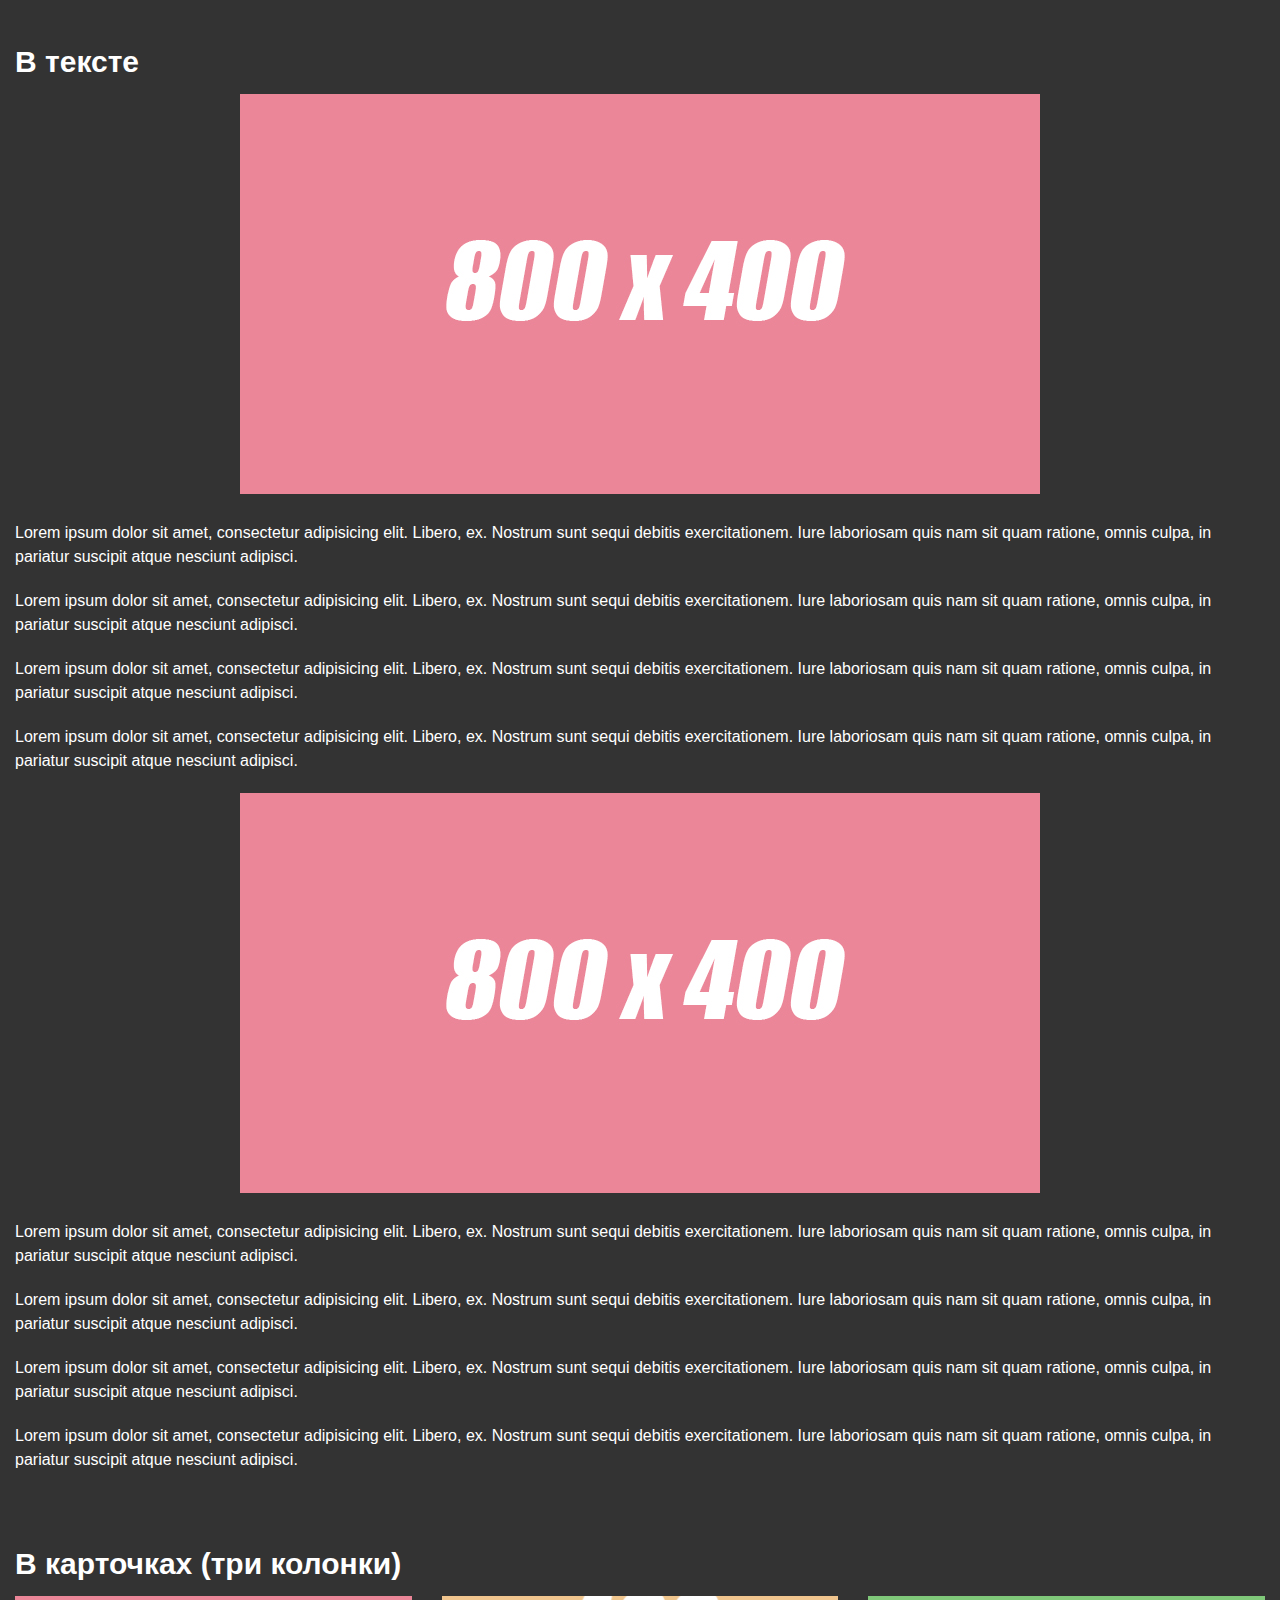
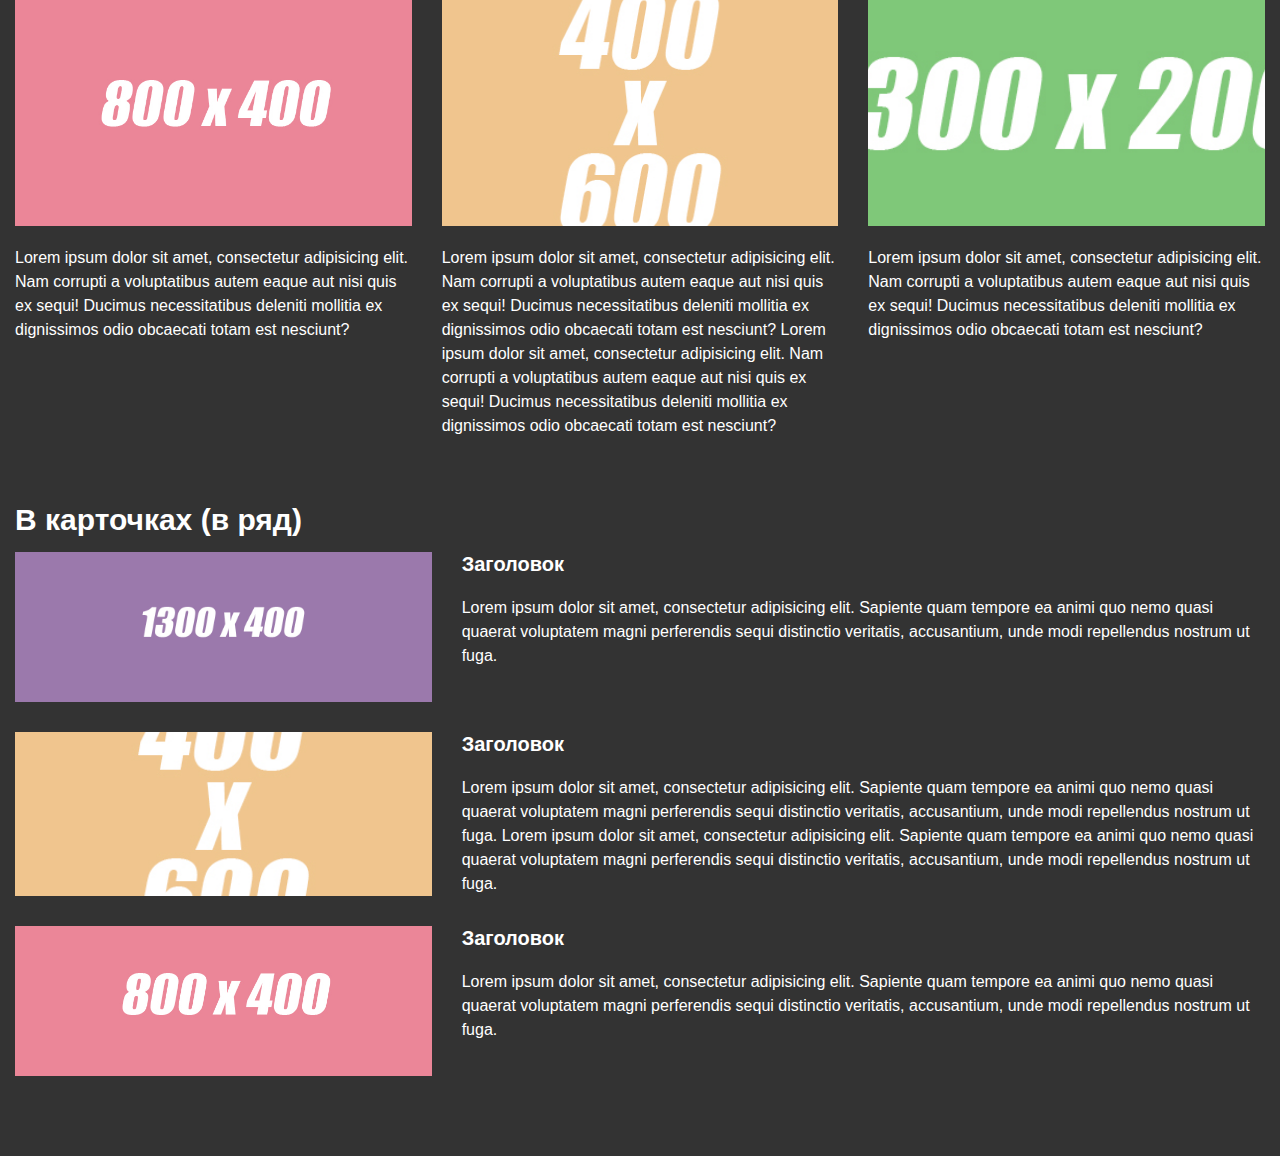
<file: adaptive-images/index.html>
<!-- Сообщаем браузеру как стоит обрабатывать эту страницу -->
<!DOCTYPE html>
<!-- Оболочка документа, указываем язык содержимого -->
<html lang="ru">
	<!-- Заголовок страницы, контейнер для других важных данных (не отображается) -->
	<head>
		<!-- Заголовок страницы в браузере -->
		<title>Верстка изображений</title>
		<!-- Подключаем CSS -->
		<link rel="stylesheet" href="css/style.css">
		<!-- Кодировка страницы -->
		<meta charset="UTF-8">
		<!-- Адаптив -->
		<meta name="viewport" content="width=device-width">
	</head>
	<!-- Отображаемое тело страницы -->
	<body>
		<!-- Оболочка для демонстрации -->
		<div class="wrapper">
			<!-- Контент -->
			<div class="content">
				<section class="text">
					<h2 class="text__title title">В тексте</h2>
					<div class="text__image">
						<picture>
							<source srcset="img/1300x400.jpg" type="image/jpeg" media="(min-width:1330px)">
							<source srcset="img/800x400.jpg" type="image/jpeg" media="(min-width:992px)">
							<source srcset="img/400x600.jpg" type="image/jpeg" media="(max-width:992px)">
							<img src="img/1300x400.jpg" alt="">
						</picture>
					</div>
					<div class="text__value">
						<p>Lorem ipsum dolor sit amet, consectetur adipisicing elit. Libero, ex. Nostrum sunt sequi debitis exercitationem. Iure laboriosam quis nam sit quam ratione, omnis culpa, in pariatur suscipit atque nesciunt adipisci.</p>
						<p>Lorem ipsum dolor sit amet, consectetur adipisicing elit. Libero, ex. Nostrum sunt sequi debitis exercitationem. Iure laboriosam quis nam sit quam ratione, omnis culpa, in pariatur suscipit atque nesciunt adipisci.</p>
						<p>Lorem ipsum dolor sit amet, consectetur adipisicing elit. Libero, ex. Nostrum sunt sequi debitis exercitationem. Iure laboriosam quis nam sit quam ratione, omnis culpa, in pariatur suscipit atque nesciunt adipisci.</p>
						<p>Lorem ipsum dolor sit amet, consectetur adipisicing elit. Libero, ex. Nostrum sunt sequi debitis exercitationem. Iure laboriosam quis nam sit quam ratione, omnis culpa, in pariatur suscipit atque nesciunt adipisci.</p>
					</div>
					<div class="text__image">
						<img src="img/800x400.jpg" alt="">
					</div>
					<div class="text__value">
						<p>Lorem ipsum dolor sit amet, consectetur adipisicing elit. Libero, ex. Nostrum sunt sequi debitis exercitationem. Iure laboriosam quis nam sit quam ratione, omnis culpa, in pariatur suscipit atque nesciunt adipisci.</p>
						<p>Lorem ipsum dolor sit amet, consectetur adipisicing elit. Libero, ex. Nostrum sunt sequi debitis exercitationem. Iure laboriosam quis nam sit quam ratione, omnis culpa, in pariatur suscipit atque nesciunt adipisci.</p>
						<p>Lorem ipsum dolor sit amet, consectetur adipisicing elit. Libero, ex. Nostrum sunt sequi debitis exercitationem. Iure laboriosam quis nam sit quam ratione, omnis culpa, in pariatur suscipit atque nesciunt adipisci.</p>
						<p>Lorem ipsum dolor sit amet, consectetur adipisicing elit. Libero, ex. Nostrum sunt sequi debitis exercitationem. Iure laboriosam quis nam sit quam ratione, omnis culpa, in pariatur suscipit atque nesciunt adipisci.</p>
					</div>
				</section>
				<section class="cards">
					<h2 class="cards__title title">В карточках (три колонки)</h2>
					<div class="cards__row">
						<div class="cards__column">
							<div class="cards__item">
								<div class="cards__image">
									<img src="img/800x400.jpg" alt="">
								</div>
								<div class="cards__body">
									Lorem ipsum dolor sit amet, consectetur adipisicing elit. Nam corrupti a voluptatibus autem eaque aut nisi quis ex sequi! Ducimus necessitatibus deleniti mollitia ex dignissimos odio obcaecati totam est nesciunt?
								</div>
							</div>
						</div>
						<div class="cards__column">
							<div class="cards__item">
								<div class="cards__image">
									<img src="img/400x600.jpg" alt="">
								</div>
								<div class="cards__body">
									Lorem ipsum dolor sit amet, consectetur adipisicing elit. Nam corrupti a voluptatibus autem eaque aut nisi quis ex sequi! Ducimus necessitatibus deleniti mollitia ex dignissimos odio obcaecati totam est nesciunt?
									Lorem ipsum dolor sit amet, consectetur adipisicing elit. Nam corrupti a voluptatibus autem eaque aut nisi quis ex sequi! Ducimus necessitatibus deleniti mollitia ex dignissimos odio obcaecati totam est nesciunt?
								</div>
							</div>
						</div>
						<div class="cards__column">
							<div class="cards__item">
								<div class="cards__image">
									<img src="img/1300x200.jpg" alt="">
								</div>
								<div class="cards__body">
									Lorem ipsum dolor sit amet, consectetur adipisicing elit. Nam corrupti a voluptatibus autem eaque aut nisi quis ex sequi! Ducimus necessitatibus deleniti mollitia ex dignissimos odio obcaecati totam est nesciunt?
								</div>
							</div>
						</div>
					</div>
				</section>
				<section class="items">
					<h2 class="items__title title">В карточках (в ряд)</h2>
					<div class="items__item">
						<div class="items__image">
							<img src="img/1300x400.jpg" alt="">
						</div>
						<div class="items__body">
							<div class="items__label">Заголовок</div>
							<div class="items__text">Lorem ipsum dolor sit amet, consectetur adipisicing elit. Sapiente quam tempore ea animi quo nemo quasi quaerat voluptatem magni perferendis sequi distinctio veritatis, accusantium, unde modi repellendus nostrum ut fuga.</div>
						</div>
					</div>
					<div class="items__item">
						<div class="items__image">
							<img src="img/400x600.jpg" alt="">
						</div>
						<div class="items__body">
							<div class="items__label">Заголовок</div>
							<div class="items__text">
								Lorem ipsum dolor sit amet, consectetur adipisicing elit. Sapiente quam tempore ea animi quo nemo quasi quaerat voluptatem magni perferendis sequi distinctio veritatis, accusantium, unde modi repellendus nostrum ut fuga.
								Lorem ipsum dolor sit amet, consectetur adipisicing elit. Sapiente quam tempore ea animi quo nemo quasi quaerat voluptatem magni perferendis sequi distinctio veritatis, accusantium, unde modi repellendus nostrum ut fuga.
							</div>
						</div>
					</div>
					<div class="items__item">
						<div class="items__image">
							<img src="img/800x400.jpg" alt="">
						</div>
						<div class="items__body">
							<div class="items__label">Заголовок</div>
							<div class="items__text">Lorem ipsum dolor sit amet, consectetur adipisicing elit. Sapiente quam tempore ea animi quo nemo quasi quaerat voluptatem magni perferendis sequi distinctio veritatis, accusantium, unde modi repellendus nostrum ut fuga.</div>
						</div>
					</div>
				</section>
			</div>
		</div>
	</body>
</html>
</file>
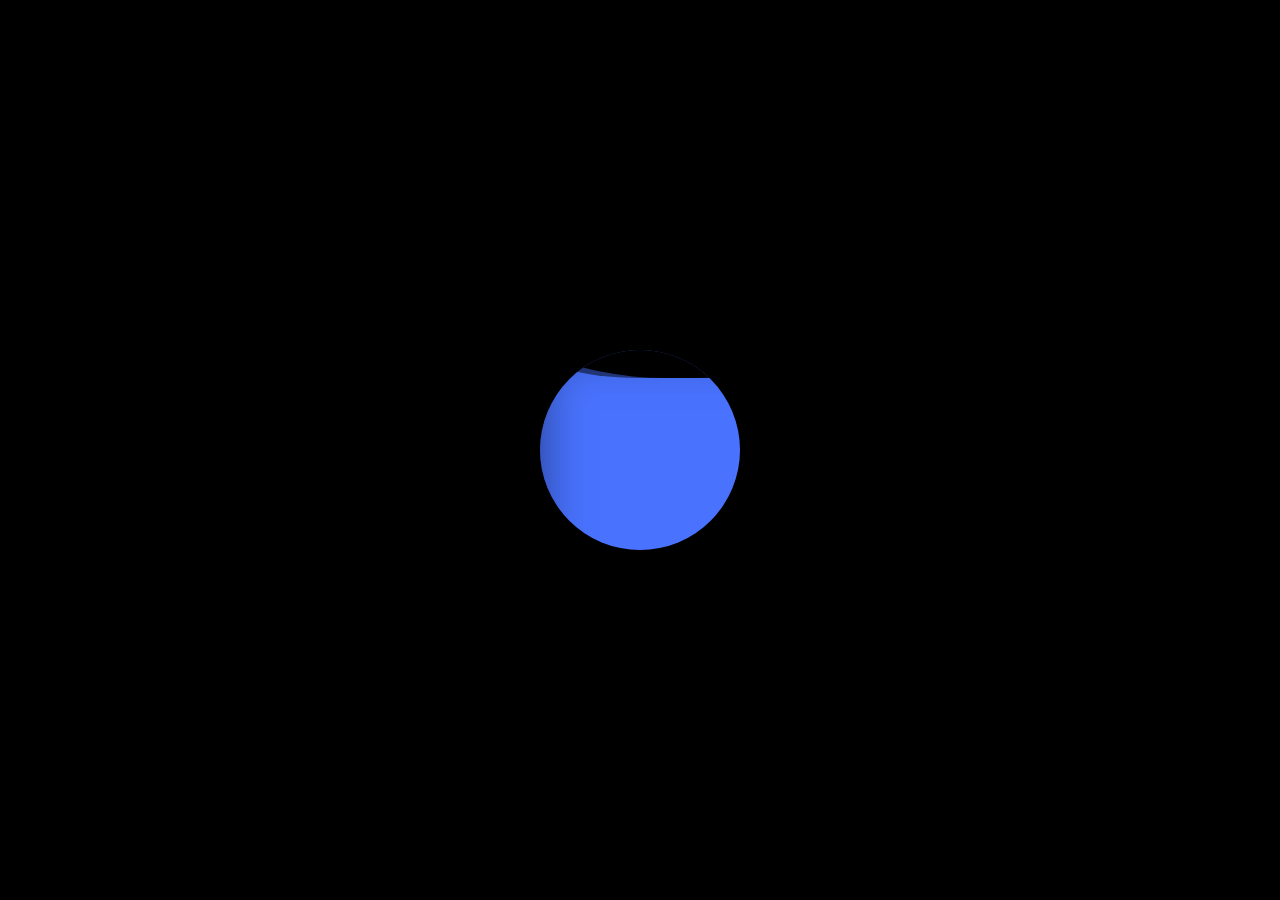
<file: water-button/index.html>
<!-- Сообщаем браузеру как стоит обрабатывать эту страницу -->
<!DOCTYPE html>
<!-- Оболочка документа, указываем язык содержимого -->
<html lang="ru">
	<!-- Заголовок страницы, контейнер для других важных данных (не отображается) -->
	<head>
		<!-- Заголовок страницы в браузере -->
		<title>Кнопка с волнами. Как это сделать? HTML+CSS</title>
		<!-- Подключаем CSS -->
		<link rel="stylesheet" href="css/style.css" />
		<!-- Кодировка страницы -->
		<meta charset="UTF-8">
		<!-- Адаптив -->
		<meta name="viewport" content="width=device-width, initial-scale=1.0, maximum-scale=1.0, user-scalable=0" />
	</head>
	<!-- Отображаемое тело страницы -->
	<body>
		<!-- Оболочка для демонстрации -->
		<div class="wrapper">
			<!-- Контент -->
			<a href="" class="wave-btn">
				<span class="wave-btn__text"></span>
				<span class="wave-btn__waves"></span>
			</a>
		</div>
		<!-- 
		<script src="https://code.jquery.com/jquery-3.3.1.min.js"></script>
		<script src="js/script.js"></script>
		 -->
	</body>
</html>
</file>
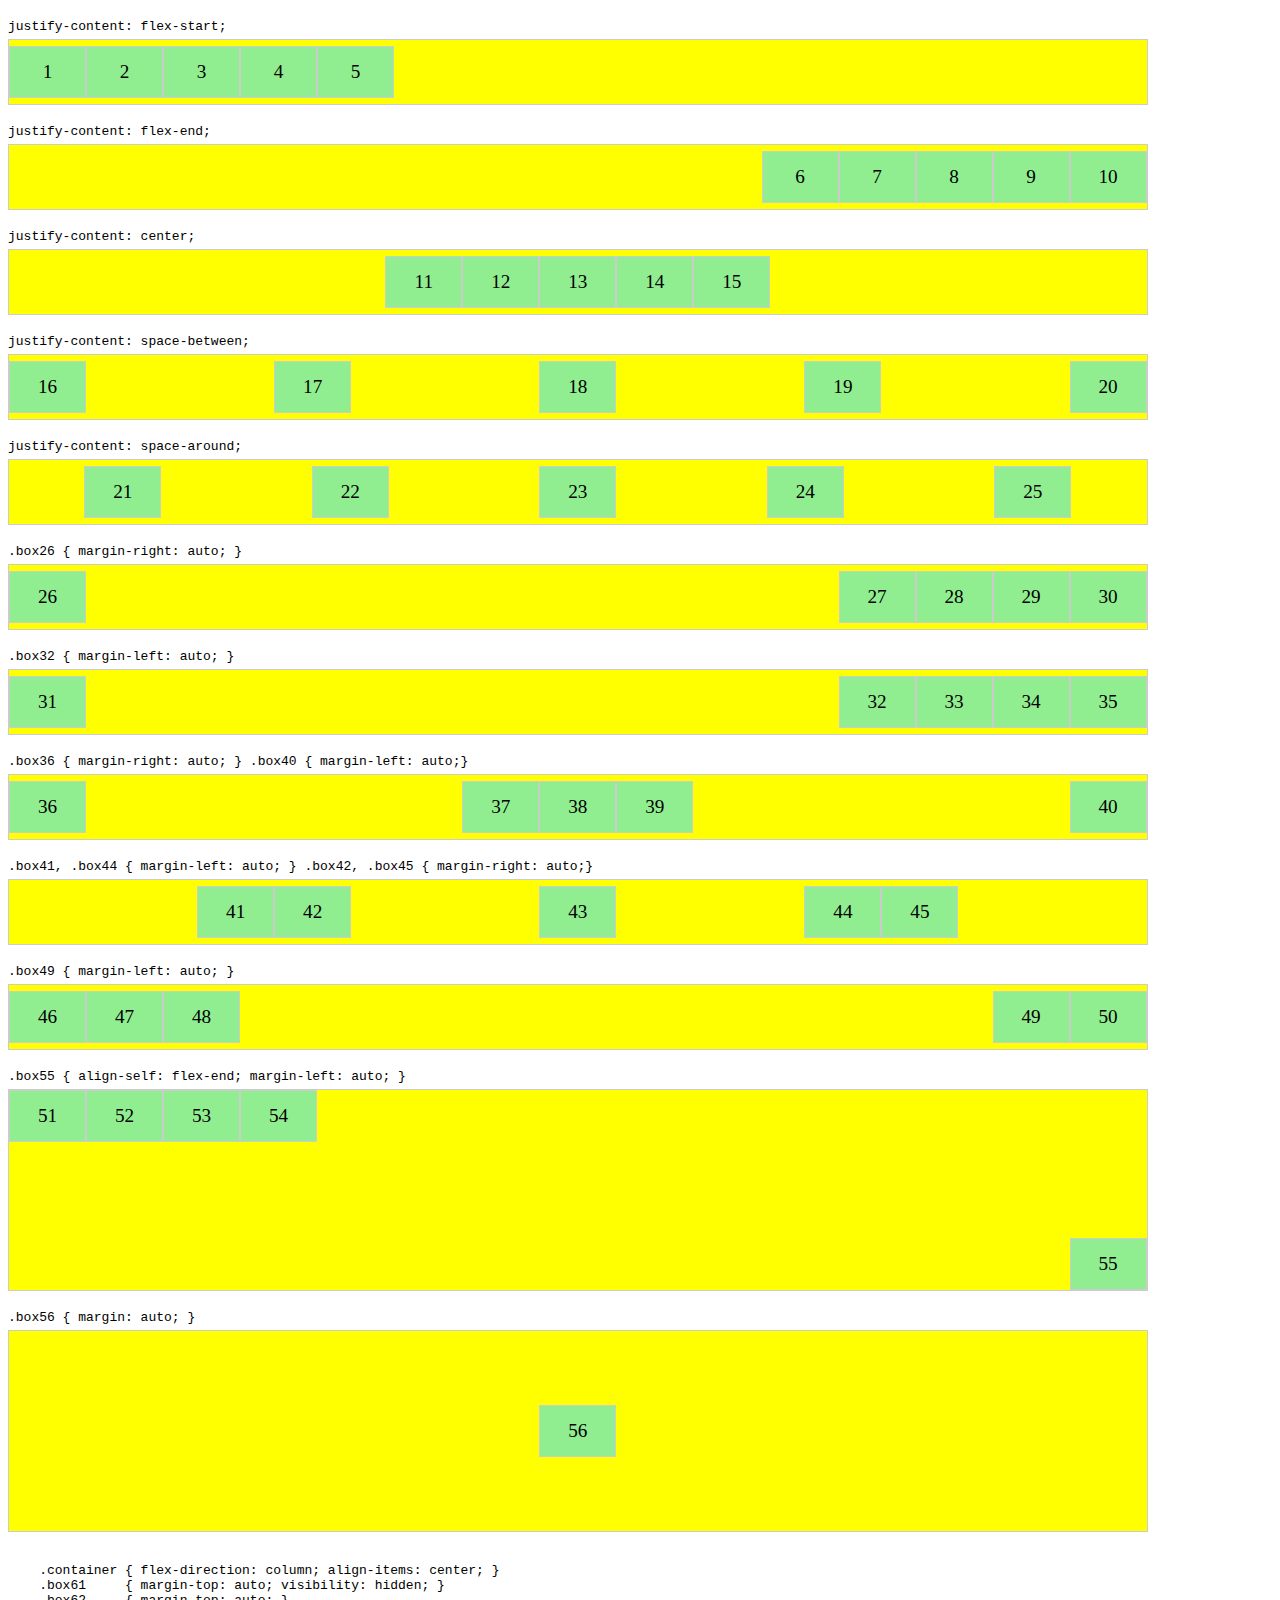
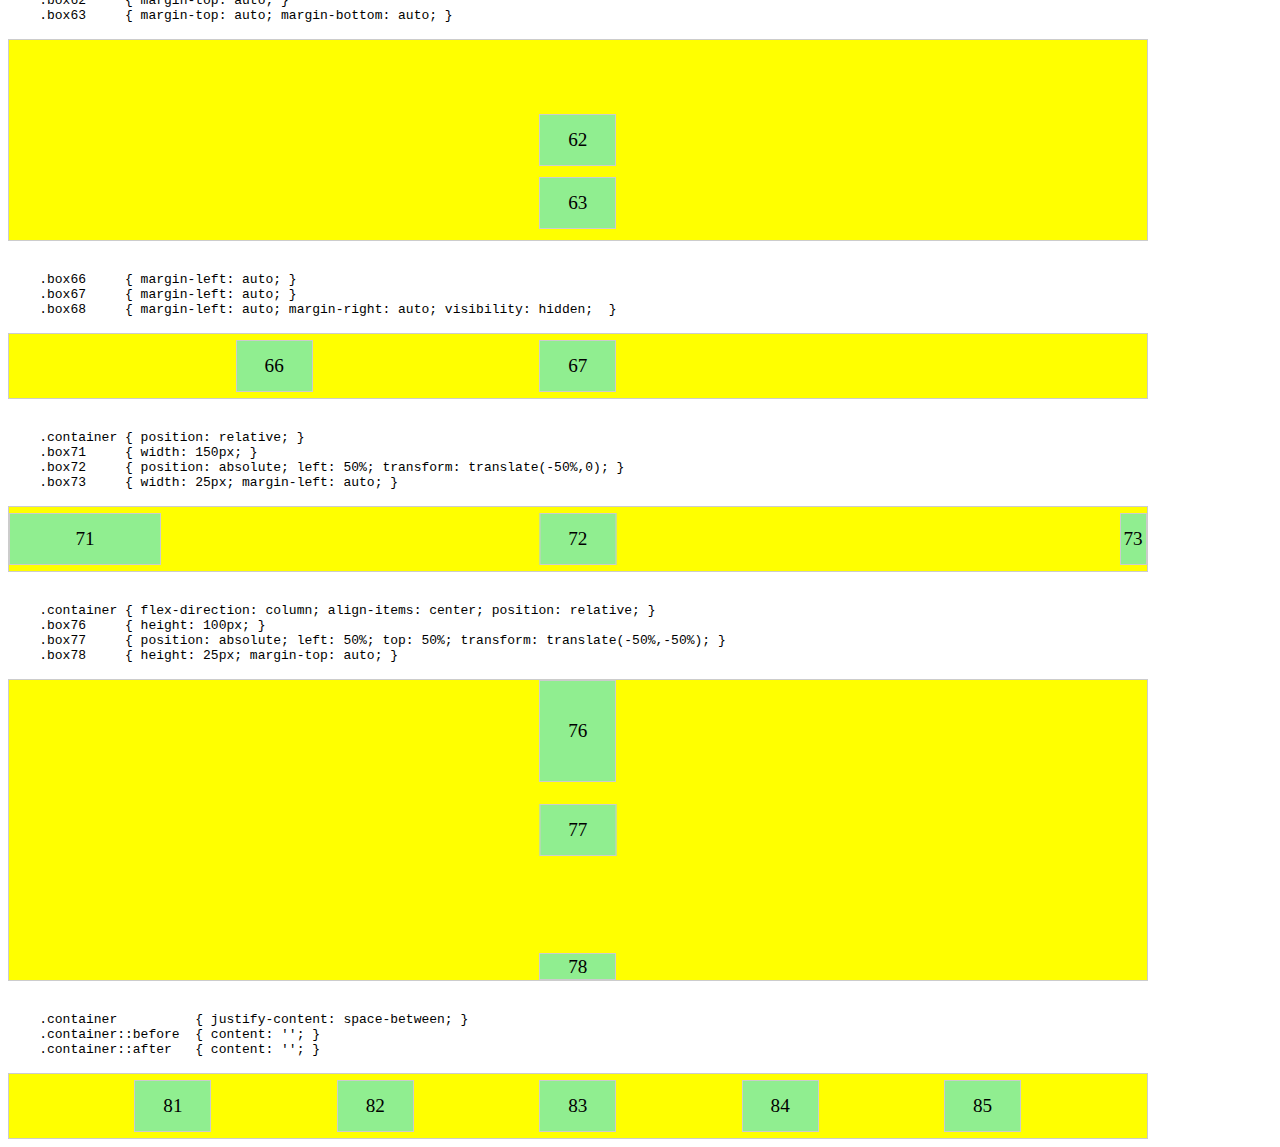
<file: vertical aligment flex margin auto.html>
<!DOCTYPE html>
<html lang="en">
<head>
    <meta charset="UTF-8">
    <meta http-equiv="X-UA-Compatible" content="IE=edge">
    <meta name="viewport" content="width=device-width, initial-scale=1.0">
    <title>Document</title>
    <style>
        div.container:nth-of-type(1) { justify-content: flex-start;}
div.container:nth-of-type(2) { justify-content: flex-end;}
div.container:nth-of-type(3) { justify-content: center;}
div.container:nth-of-type(4) { justify-content: space-between;}
div.container:nth-of-type(5) { justify-content: space-around;}

.box1 {}
.box2 {}
.box3 {}
.box4 {}
.box5 {}
.box6 {}
.box7 {}
.box8 {}
.box9 {}
.box10 {}
.box11 {}
.box12 {}
.box13 {}
.box14 {}
.box15 {}
.box16 {}
.box17 {}
.box18 {}
.box19 {}
.box20 {}
.box21 {}
.box22 {}
.box23 {}
.box24 {}
.box25 {}
.box26 { margin-right: auto;}
.box27 {}
.box28 {}
.box29 {}
.box30 {}
.box31 {}
.box32 { margin-left: auto;}
.box33 {}
.box34 {}
.box35 {}
.box36 { margin-right: auto; }
.box37 {}
.box38 {}
.box39 {}
.box40 { margin-left: auto; }
.box41 { margin-left: auto; }
.box42 { margin-right: auto; }
.box43 {}
.box44 { margin-left: auto; }
.box45 { margin-right: auto; }
.box46 {}
.box47 {}
.box48 {}
.box49 { margin-left: auto; }
.box50 {}
.box51 {}
.box52 {}
.box53 {}
.box54 {}
.box55 { align-self: flex-end; margin-left: auto; }
.box56 { margin: auto; }
.box57 {}
.box58 {}
.box59 {}
.box60 {}
.box61 { margin-top: auto; visibility: hidden; }
.box62 { margin-top: auto; }
.box63 { margin-top: auto; margin-bottom: auto; }
.box64 {}
.box65 {}
.box66 { margin-left: auto; }
.box67 { margin-left: auto; }
.box68 { margin-left: auto; margin-right: auto; visibility: hidden; }
.box69 {}
.box70 {}
.box71 { width: 150px !important; }
.box72 { position: absolute; left: 50%; transform: translate(-50%,0); }
.box73 { width: 25px !important; margin-left: auto; }
.box74 {}
.box75 {}
.box76 { height: 100px !important; }
.box77 { position: absolute; left: 50%; top: 50%; transform: translate(-50%,-50%); }
.box78 { margin-top: auto; height: 25px !important; }
.box79 {}
.box80 {}
.box81 {}
.box82 {}
.box83 {}
.box84 {}
.box85 {}
.box86 {}
.box87 {}
.box88 {}
.box89 {}
.box90 {}

#space-same { justify-content: space-between; }
#space-same::before { content: ''; }
#space-same::after  { content: ''; }

/* can ignore styles below; decorative only */

.container {
    display: flex;
    padding: 6px 0;
    background-color: yellow;
    border: 1px solid #ccc;
    width: 90%;
}

.box {
    height: 50px;
    width: 75px;
    background-color: lightgreen;
    border: 1px solid #ccc;
    display: flex;
    justify-content: center;
    align-items: center;
    font-size: 1.2em;
}

body { background-color: white; }

p { margin-bottom: 5px; }

    </style>
</head>
<body>
    <p><code>justify-content: flex-start;</code></p>
<div class="container">
    <div class="box box1"><span>1</span></div>
    <div class="box box2"><span>2</span></div>
    <div class="box box3"><span>3</span></div>
    <div class="box box4"><span>4</span></div>
    <div class="box box5"><span>5</span></div>
</div>

<p><code>justify-content: flex-end;</code></p>
<div class="container">
    <div class="box box6"><span>6</span></div>
    <div class="box box7"><span>7</span></div>
    <div class="box box8"><span>8</span></div>
    <div class="box box9"><span>9</span></div>
    <div class="box box10"><span>10</span></div>
</div>

<p><code>justify-content: center;</code></p>
<div class="container">
    <div class="box box11"><span>11</span></div>
    <div class="box box12"><span>12</span></div>
    <div class="box box13"><span>13</span></div>
    <div class="box box14"><span>14</span></div>
    <div class="box box15"><span>15</span></div>
</div>

<p><code>justify-content: space-between;</code></p>
<div class="container">
    <div class="box box16"><span>16</span></div>
    <div class="box box17"><span>17</span></div>
    <div class="box box18"><span>18</span></div>
    <div class="box box19"><span>19</span></div>
    <div class="box box20"><span>20</span></div>
</div>

<p><code>justify-content: space-around;</code></p>
<div class="container">
    <div class="box box21"><span>21</span></div>
    <div class="box box22"><span>22</span></div>
    <div class="box box23"><span>23</span></div>
    <div class="box box24"><span>24</span></div>
    <div class="box box25"><span>25</span></div>
</div>

<p><code>.box26 { margin-right: auto; }</code></p>
<div class="container">
    <div class="box box26"><span>26</span></div>
    <div class="box box27"><span>27</span></div>
    <div class="box box28"><span>28</span></div>
    <div class="box box29"><span>29</span></div>
    <div class="box box30"><span>30</span></div>
</div>

<p><code>.box32 { margin-left: auto; }</code></p>
<div class="container">
    <div class="box box31"><span>31</span></div>
    <div class="box box32"><span>32</span></div>
    <div class="box box33"><span>33</span></div>
    <div class="box box34"><span>34</span></div>
    <div class="box box35"><span>35</span></div>
</div>

<p><code>.box36 { margin-right: auto; } .box40 { margin-left: auto;}</code></p>
<div class="container">
    <div class="box box36"><span>36</span></div>
    <div class="box box37"><span>37</span></div>
    <div class="box box38"><span>38</span></div>
    <div class="box box39"><span>39</span></div>
    <div class="box box40"><span>40</span></div>
</div>

<p><code>.box41, .box44 { margin-left: auto; } .box42, .box45 { margin-right: auto;}</code></p>
<div class="container">
    <div class="box box41"><span>41</span></div>
    <div class="box box42"><span>42</span></div>
    <div class="box box43"><span>43</span></div>
    <div class="box box44"><span>44</span></div>
    <div class="box box45"><span>45</span></div>
</div>

<p><code>.box49 { margin-left: auto; }</code></p>
<div class="container">
    <div class="box box46"><span>46</span></div>
    <div class="box box47"><span>47</span></div>
    <div class="box box48"><span>48</span></div>
    <div class="box box49"><span>49</span></div>
    <div class="box box50"><span>50</span></div>
</div>

<p><code>.box55 { align-self: flex-end; margin-left: auto; }</code></p>
<div class="container" style="height: 200px; padding: 0;">
    <div class="box box51"><span>51</span></div>
    <div class="box box52"><span>52</span></div>
    <div class="box box53"><span>53</span></div>
    <div class="box box54"><span>54</span></div>
    <div class="box box55"><span>55</span></div>
</div>

<p><code>.box56 { margin: auto; }</code></p>
<div class="container" style="height: 200px; padding: 0;">
    <div class="box box56"><span>56</span></div>
    <!-- <div class="box box57"><span>57</span></div>
    <div class="box box58"><span>58</span></div>
    <div class="box box59"><span>59</span></div>
    <div class="box box60"><span>60</span></div> -->
</div>

<p><pre><code>
    .container { flex-direction: column; align-items: center; }
    .box61     { margin-top: auto; visibility: hidden; }
    .box62     { margin-top: auto; }
    .box63     { margin-top: auto; margin-bottom: auto; }</code></pre>
</p>
<div class="container" style="flex-direction: column; align-items: center; height: 200px; padding: 0;">
    <div class="box box61"><span>61</span></div>
    <div class="box box62"><span>62</span></div>
    <div class="box box63"><span>63</span></div>
    <!-- <div class="box box64"><span>64</span></div>
    <div class="box box65"><span>65</span></div> -->
</div>

<p><pre><code>
    .box66     { margin-left: auto; }
    .box67     { margin-left: auto; }
    .box68     { margin-left: auto; margin-right: auto; visibility: hidden;  }</code></pre></p>
<div class="container">
    <div class="box box66"><span>66</span></div>
    <div class="box box67"><span>67</span></div>
    <div class="box box68"><span>68</span></div>
    <!-- <div class="box box69"><span>69</span></div>
    <div class="box box70"><span>70</span></div> -->
</div>

<p><pre><code>
    .container { position: relative; }
    .box71     { width: 150px; }
    .box72     { position: absolute; left: 50%; transform: translate(-50%,0); }
    .box73     { width: 25px; margin-left: auto; }</code></pre></p>
<div class="container" style="position: relative">
    <div class="box box71"><span>71</span></div>
    <div class="box box72"><span>72</span></div>
    <div class="box box73"><span>73</span></div>
    <!-- <div class="box box74"><span>74</span></div>
    <div class="box box75"><span>75</span></div> -->
</div>

<p><pre><code>
    .container { flex-direction: column; align-items: center; position: relative; }
    .box76     { height: 100px; }
    .box77     { position: absolute; left: 50%; top: 50%; transform: translate(-50%,-50%); }
    .box78     { height: 25px; margin-top: auto; }</code></pre></p>
<div class="container" style="flex-direction: column; align-items: center; position: relative; height: 300px; padding: 0">
    <div class="box box76"><span>76</span></div>
    <div class="box box77"><span>77</span></div>
    <div class="box box78"><span>78</span></div>
    <!-- <div class="box box79"><span>79</span></div>
    <div class="box box80"><span>80</span></div> -->
</div>

<p><pre><code>
    .container          { justify-content: space-between; }
    .container::before  { content: ''; }
    .container::after   { content: ''; }
</code></pre></p>
<div class="container" id="space-same">
    <div class="box box81"><span>81</span></div>
    <div class="box box82"><span>82</span></div>
    <div class="box box83"><span>83</span></div>
    <div class="box box84"><span>84</span></div>
    <div class="box box85"><span>85</span></div>
</div>

<!--

<p><pre><code>
    .container { }
    .box86     { }
    .box87     { }
    .box88     { }
    .box89     { }
    .box90     { }
</code></pre></p>
<div class="container" style="">
    <div class="box box86"><span>86</span></div>
    <div class="box box87"><span>87</span></div>
    <div class="box box88"><span>88</span></div>
    <div class="box box89"><span>89</span></div>
    <div class="box box90"><span>90</span></div>
</div>

-->






</body>
</html>
</file>
<file: adaptive-images/css/style.css>
/*Обнуление*/
*,*:before,*:after{
	padding: 0;
	margin: 0;
	border: 0;
	box-sizing: border-box;
}
html,body{
	height: 100%;
	background-color: #333;
	font-family: Arial, "Helvetica Neue", Helvetica, sans-serif;
	color: #fff;
	font-size: 16px;
	line-height: 24px;
}
a{
	text-decoration: none;
}

.wrapper{
	min-height: 100%;
	overflow: hidden;
}

/* Основные стили */
.content{
	max-width: 1330px;
	margin: 0px auto;
	padding: 50px 15px;
}
.title{
	margin: 0px 0px 20px 0px;
	font-size: 30px;
}

/* Картинки в тексте */
.text {
	margin: 0px 0px 80px 0px;
}
/* Контейнер картинки */
.text__image {
	margin: 0px 0px 20px 0px;
	text-align: center;
}
/* Картинка */
.text__image img{
	max-width: 100%;
}
.text__value {}
.text__value p{
	margin: 0px 0px 20px 0px;
}

/* Картинки в карточке */
.cards {
	margin: 0px 0 70px 0;
}
.cards__row{
	margin: 0px -15px 70px -15px;
	display: flex;
}
.cards__column {
	flex: 0 1 33.333%;
	padding: 0px 15px;
}
.cards__item {
}

/* Контейнер картинки */
.cards__image {
	margin: 0px 0px 20px 0px;
	padding: 0px 0px 58% 0px;
	overflow: hidden;
	position: relative;
}
/* Картинка */
.cards__image img{
	width: 100%;
	height: 100%;
	object-fit: cover;
	position: absolute;
	top: 0;
	left: 0;
}
.cards__body {
	
}

/* Картинки в карточке №2 */
.items {}
.items__item {
	display: flex;
	margin: 0px 0px 30px 0px;
}
/* Контейнер картинки */
.items__image {
	flex: 0 0 33.333%;
	position: relative;
	min-height: 150px;
}
/* Картинка */
.items__image img{
	width: 100%;
	height: 100%;
	object-fit: cover;
	position: absolute;
	top: 0;
	left: 0;
}

.items__body {
	flex: 1 1 auto;
	padding: 0px 0px 0px 30px;
}
.items__label {
	font-size: 20px;
	font-weight: 700;
	display: inline-block;
	margin: 0px 0px 20px 0px;
}
.items__text {
	
}
</file>
<file: water-button/css/style.css>
/*Обнуление*/
*,*:before,*:after{
	padding: 0;
	margin: 0;
	border: 0;
	-moz-box-sizing: border-box;
	-webkit-box-sizing: border-box;
	box-sizing: border-box;
}
html,body{
	height: 100%;
}
/*Стили для демонстрации*/
body{
	background-color: #000;
}
.wrapper{
	width: 100%;
	min-height: 100%;
	height: 100%;
	overflow: hidden;

	display: -webkit-flex;
	display: -moz-flex;
	display: -ms-flex;
	display: -o-flex;
	display: flex;

	justify-content:center;
	align-items: center;

}
/* Основные стили */
.wave-btn {
	width: 200px;
	height: 200px;
	display: -webkit-flex;
	display: -moz-flex;
	display: -ms-flex;
	display: -o-flex;
	display: flex;

	overflow: hidden;

	position: relative;

	transition: all 0.8s ease 0s;
	-webkit-transition: all 0.8s ease 0s;
	-moz-transition: all 0.8s ease 0s;
	-ms-transition: all 0.8s ease 0s;
	-o-transition: all 0.8s ease 0s;

	justify-content:center;
	align-items: center;

	border-radius: 50%;
	text-decoration: none;
}

.wave-btn:hover {
	/* border-radius: 10px; */

	transition: all 0.8s ease 0.2s;
	-webkit-transition: all 0.8s ease 0.2s;
	-moz-transition: all 0.8s ease 0.2s;
	-ms-transition: all 0.8s ease 0.2s;
	-o-transition: all 0.8s ease 0.2s;

	-webkit-box-shadow: 0 0 40px rgba(73, 115, 255, 0.6);
	box-shadow: 0 0 40px rgba(73, 115, 255, 0.6);

}
.wave-btn:hover .wave-btn__waves{
	top: -50px;
}

.wave-btn__text {
	font-family: Arial, "Helvetica Neue", Helvetica, sans-serif;
	color: #fff;
	text-transform: uppercase;
	letter-spacing: 8px;
	position: relative;
	z-index: 1;
}
.wave-btn__waves {
	position: absolute;
	width: 280px;
	height: 280px;
	background-color: #4973ff;
	top: 0;
	left: 0;
	-webkit-box-shadow: inset 0 0 50px rgba(0, 0, 0, 0.5);
	box-shadow: inset 0 0 50px rgba(0, 0, 0, 0.5);

	transition: all 2.8s ease 0.1s;
	-webkit-transition: all 2.8s ease 0.1s;
	-moz-transition: all 2.8s ease 0.1s;
	-ms-transition: all 2.8s ease 0.1s;
	-o-transition: all 2.8s ease 0.1s;
}
.wave-btn__waves:after,
.wave-btn__waves:before{
	content: '';
	position: absolute;
	top: 0;
	left: 50%;
	width: 250%;
	height: 250%;

	transform: translate3d(-50%,-96%,0) rotate(0deg) scale(1);
	-moz-transform: translate3d(-50%,-96%,0) rotate(0deg) scale(1);
	-ms-transform: translate3d(-50%,-96%,0) rotate(0deg) scale(1);
	-webkit-transform: translate3d(-50%,-96%,0) rotate(0deg) scale(1);
	-o-transform: translate3d(-50%,-96%,0) rotate(0deg) scale(1);
}

.wave-btn__waves:before{
	background-color: #000;
	border-radius: 48%;

	animation: waves 5s infinite linear;
	-webkit-animation: waves 5s infinite linear;
	-moz-animation: waves 5s infinite linear;
	-o-animation: waves 5s infinite linear;
}
.wave-btn__waves:after{
	background-color: rgba(0,0,0,0.5);
	border-radius: 44%;

	animation: waves 10s infinite linear;
	-webkit-animation: waves 10s infinite linear;
	-moz-animation: waves 10s infinite linear;
	-o-animation: waves 10s infinite linear;
}

@keyframes waves{
	0%{
		transform: translate3d(-50%,-96%,0) rotate(0deg) scale(1);
		-moz-transform: translate3d(-50%,-96%,0) rotate(0deg) scale(1);
		-ms-transform: translate3d(-50%,-96%,0) rotate(0deg) scale(1);
		-webkit-transform: translate3d(-50%,-96%,0) rotate(0deg) scale(1);
		-o-transform: translate3d(-50%,-96%,0) rotate(0deg) scale(1);
	}
	100%{
		transform: translate3d(-50%,-96%,0) rotate(360deg) scale(1);
		-moz-transform: translate3d(-50%,-96%,0) rotate(360deg) scale(1);
		-ms-transform: translate3d(-50%,-96%,0) rotate(360deg) scale(1);
		-webkit-transform: translate3d(-50%,-96%,0) rotate(360deg) scale(1);
		-o-transform: translate3d(-50%,-96%,0) rotate(360deg) scale(1);
	}
}
@-webkit-keyframes waves{
	0%{
		transform: translate3d(-50%,-96%,0) rotate(0deg) scale(1);
		-moz-transform: translate3d(-50%,-96%,0) rotate(0deg) scale(1);
		-ms-transform: translate3d(-50%,-96%,0) rotate(0deg) scale(1);
		-webkit-transform: translate3d(-50%,-96%,0) rotate(0deg) scale(1);
		-o-transform: translate3d(-50%,-96%,0) rotate(0deg) scale(1);
	}
	100%{
		transform: translate3d(-50%,-96%,0) rotate(360deg) scale(1);
		-moz-transform: translate3d(-50%,-96%,0) rotate(360deg) scale(1);
		-ms-transform: translate3d(-50%,-96%,0) rotate(360deg) scale(1);
		-webkit-transform: translate3d(-50%,-96%,0) rotate(360deg) scale(1);
		-o-transform: translate3d(-50%,-96%,0) rotate(360deg) scale(1);
	}
}
@-moz-keyframes waves{
	0%{
		transform: translate3d(-50%,-96%,0) rotate(0deg) scale(1);
		-moz-transform: translate3d(-50%,-96%,0) rotate(0deg) scale(1);
		-ms-transform: translate3d(-50%,-96%,0) rotate(0deg) scale(1);
		-webkit-transform: translate3d(-50%,-96%,0) rotate(0deg) scale(1);
		-o-transform: translate3d(-50%,-96%,0) rotate(0deg) scale(1);
	}
	100%{
		transform: translate3d(-50%,-96%,0) rotate(360deg) scale(1);
		-moz-transform: translate3d(-50%,-96%,0) rotate(360deg) scale(1);
		-ms-transform: translate3d(-50%,-96%,0) rotate(360deg) scale(1);
		-webkit-transform: translate3d(-50%,-96%,0) rotate(360deg) scale(1);
		-o-transform: translate3d(-50%,-96%,0) rotate(360deg) scale(1);
	}
}
@-o-keyframes waves{
	0%{
		transform: translate3d(-50%,-96%,0) rotate(0deg) scale(1);
		-moz-transform: translate3d(-50%,-96%,0) rotate(0deg) scale(1);
		-ms-transform: translate3d(-50%,-96%,0) rotate(0deg) scale(1);
		-webkit-transform: translate3d(-50%,-96%,0) rotate(0deg) scale(1);
		-o-transform: translate3d(-50%,-96%,0) rotate(0deg) scale(1);
	}
	100%{
		transform: translate3d(-50%,-96%,0) rotate(360deg) scale(1);
		-moz-transform: translate3d(-50%,-96%,0) rotate(360deg) scale(1);
		-ms-transform: translate3d(-50%,-96%,0) rotate(360deg) scale(1);
		-webkit-transform: translate3d(-50%,-96%,0) rotate(360deg) scale(1);
		-o-transform: translate3d(-50%,-96%,0) rotate(360deg) scale(1);
	}
}
</file>
